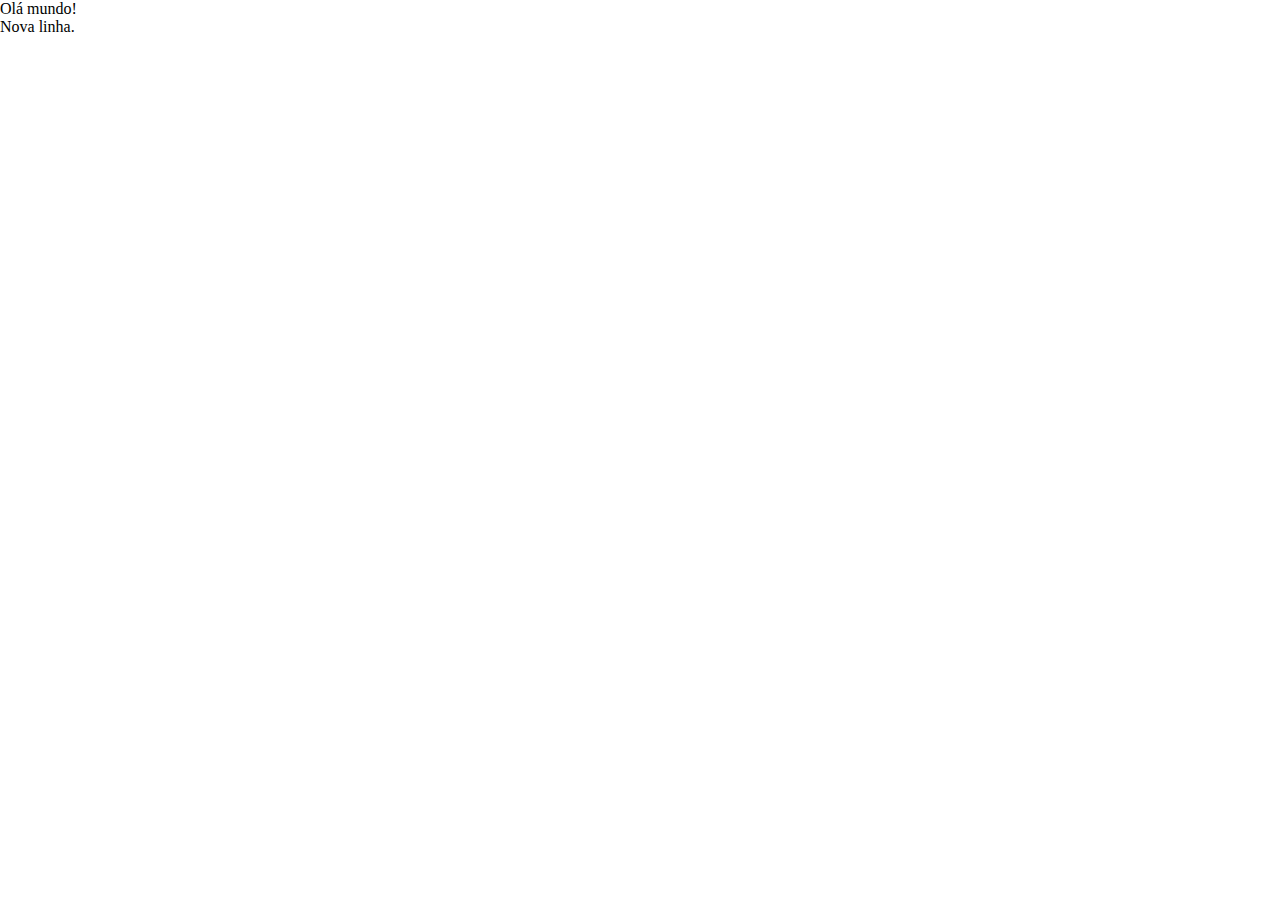
<file: project-1/index.html>
<!DOCTYPE html>
<html lang="en">
<head>
    <meta charset="UTF-8">
    <meta name="viewport" content="width=device-width, initial-scale=1.0">
    <title>Document</title>
    <link rel="stylesheet" href="style.css">
</head>
<body>
    Olá mundo!<br>
    Nova linha.
</body>
</html>
</file>
<file: project-1/style.css>
/* GENERAL */
body {
    background-color: white;
    margin: auto;
}

/* HEADER */
header {
    margin: auto;
    padding: 20px;
    background-color: white;
    display: flex;
    justify-content: space-between;
    align-items: center;
    background-image: linear-gradient(120deg, #fdfbfb 0%, #ebedee 100%);
    box-shadow: rgba(0, 0, 0, 0.45) 0px 25px 20px -20px;
    font-weight: bold;
    font-family: 'Capriola', sans-serif;
    text-transform: lowercase;
}

.menu {
    display: flex;
    justify-content: space-between;
    align-items: center;
}

.menu > a {
    color: rgb(0, 0, 0);
    font-size: 15px;
    text-decoration: none;
    padding: 15px;
    border-left: 1px solid rgba(3, 41, 74, 0.876);
}

.menu>a:first-child {
    border-left: none;
}

nav {
    margin: 10px;
}

#logo {
    width: 100px;
    height: 100px;
    margin-left: 70px;
}

.search-form {
    display: flex;
    align-items: center;
}

.search-form-input {
    font-size: 14px;
    border-radius: 100px;
    line-height: 1.5;
    padding: 10px 15px;
    transition: box-shadow 100ms ease-in, border 100ms ease-in, background-color 100ms ease-in;
    border: 1px solid #dee1e2;
    color: rgb(0, 0, 0);
    background: #dee1e2;
    height: 15px;
    text-align: left;
    :hover {
        border-color: #ccc;
    }
    :focus {
        border-color: #9147ff;
        background: #fff;
    }
}

.search-button {
    outline: none;
    cursor: pointer;
    font-weight: 100;
    border-radius: 100px;
    padding: 5px 20px;
    border: 0;
    color: #fff;
    background: #000000;
    line-height: 1.15;
    font-size: 14px;
    height: 35px;
    :hover {
        transition: all .1s ease;
        box-shadow: 0 0 0 0 #fff, 0 0 0 3px #737373;
    }
}

/* MAIN */
.main-content {
    padding: 20px;
    margin: auto;
    border: none;
    min-height: 200px;
    display: flex;
    height: calc(100vh - 140px); /* 100 un de visualização equivalem a 140px */
    font-family: 'Roboto', sans-serif;
    text-align: justify;
    box-shadow: rgba(27, 31, 35, 0.04) 0px 1px 0px, rgba(255, 255, 255, 0.25) 0px 1px 0px inset;
}

.cards-section {
    min-height: 200px;
    width:80%;
    margin-top: 5px
    box-shadow: rgba(17, 17, 26, 0.1) 0px 1px 0px;
}

.aside-menu {
    padding: 20px;
    margin: 5px;
    min-height: 200px;
    width: 20%;
    box-shadow: rgba(9, 30, 66, 0.25) 0px 4px 8px -2px, rgba(9, 30, 66, 0.08) 0px 0px 0px 1px;
}

.menu-list {
    padding: auto;
    margin: auto;
    list-style-type: none;
}

.menu-list li > a {
    color: rgb(0, 0, 0);
    font-family: 'Lato', sans-serif;
    font-weight: bold;
}

.cards-section{
    width: 70%;
    padding: 20px;
    box-shadow: rgba(9, 30, 66, 0.25) 0px 4px 8px -2px, rgba(9, 30, 66, 0.08) 0px 0px 0px 1px;
}

.cards-group {
    display: flex;
    gap: 20px;
    padding: 20px;
}

.cards {
    flex: 1;
}

.card img {
    width: 100%;
    object-fit: cover;
}
</file>
